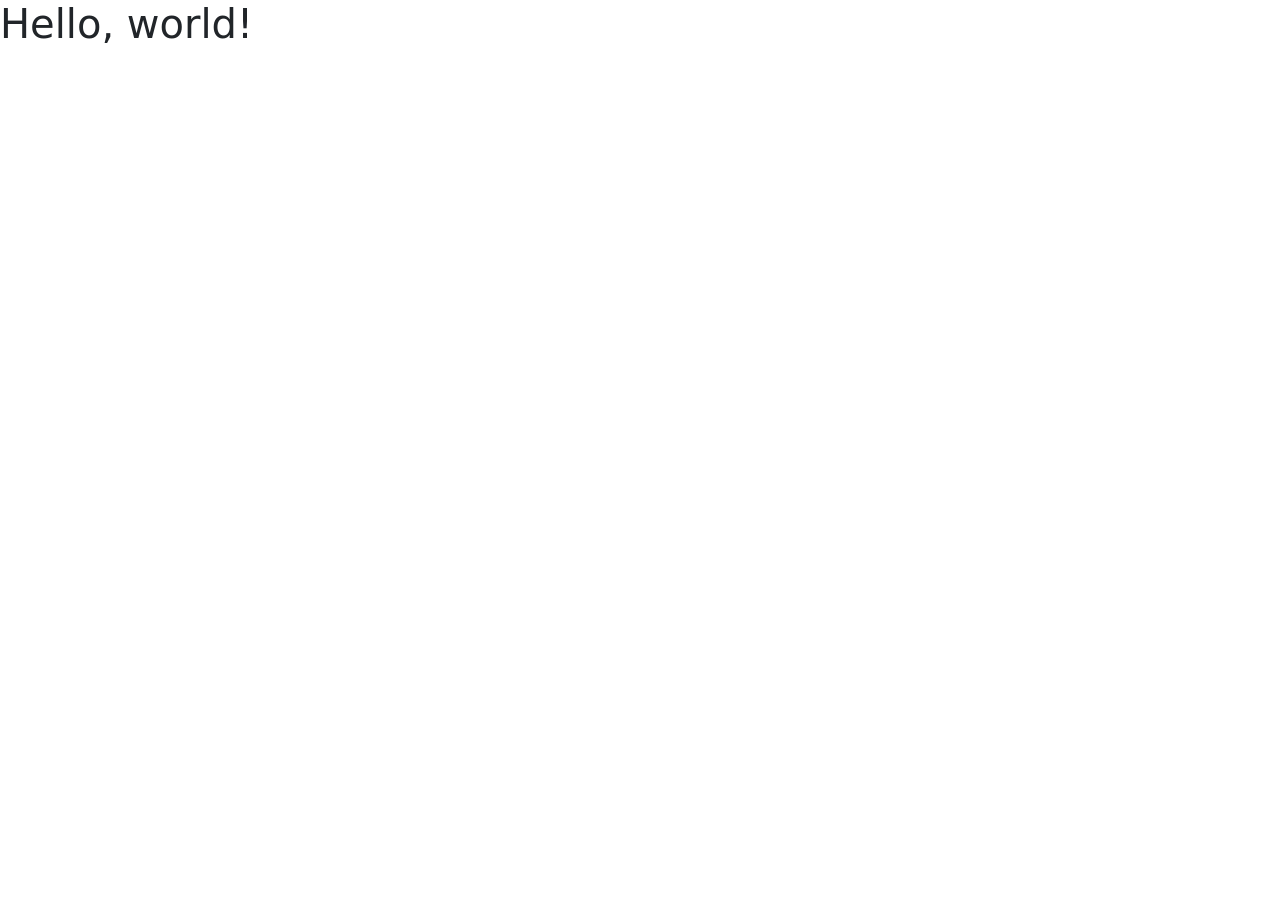
<file: Bootstrap-installation/index.html>
<!doctype html>
<html lang="en">
  <head>
    <!-- Required meta tags -->
    <meta charset="utf-8">
    <meta name="viewport" content="width=device-width, initial-scale=1">

    <!-- Bootstrap CSS -->
    <link href="https://cdn.jsdelivr.net/npm/bootstrap@5.0.2/dist/css/bootstrap.min.css" rel="stylesheet" integrity="sha384-EVSTQN3/azprG1Anm3QDgpJLIm9Nao0Yz1ztcQTwFspd3yD65VohhpuuCOmLASjC" crossorigin="anonymous">

    <title>Hello, world!</title>
  </head>
  <body>
    <h1>Hello, world!</h1>

    <!-- Optional JavaScript; choose one of the two! -->

    <!-- Option 1: Bootstrap Bundle with Popper -->
    <script src="https://cdn.jsdelivr.net/npm/bootstrap@5.0.2/dist/js/bootstrap.bundle.min.js" integrity="sha384-MrcW6ZMFYlzcLA8Nl+NtUVF0sA7MsXsP1UyJoMp4YLEuNSfAP+JcXn/tWtIaxVXM" crossorigin="anonymous"></script>

    <!-- Option 2: Separate Popper and Bootstrap JS -->
    <!--
    <script src="https://cdn.jsdelivr.net/npm/@popperjs/core@2.9.2/dist/umd/popper.min.js" integrity="sha384-IQsoLXl5PILFhosVNubq5LC7Qb9DXgDA9i+tQ8Zj3iwWAwPtgFTxbJ8NT4GN1R8p" crossorigin="anonymous"></script>
    <script src="https://cdn.jsdelivr.net/npm/bootstrap@5.0.2/dist/js/bootstrap.min.js" integrity="sha384-cVKIPhGWiC2Al4u+LWgxfKTRIcfu0JTxR+EQDz/bgldoEyl4H0zUF0QKbrJ0EcQF" crossorigin="anonymous"></script>
    -->
  </body>
</html>
</file>
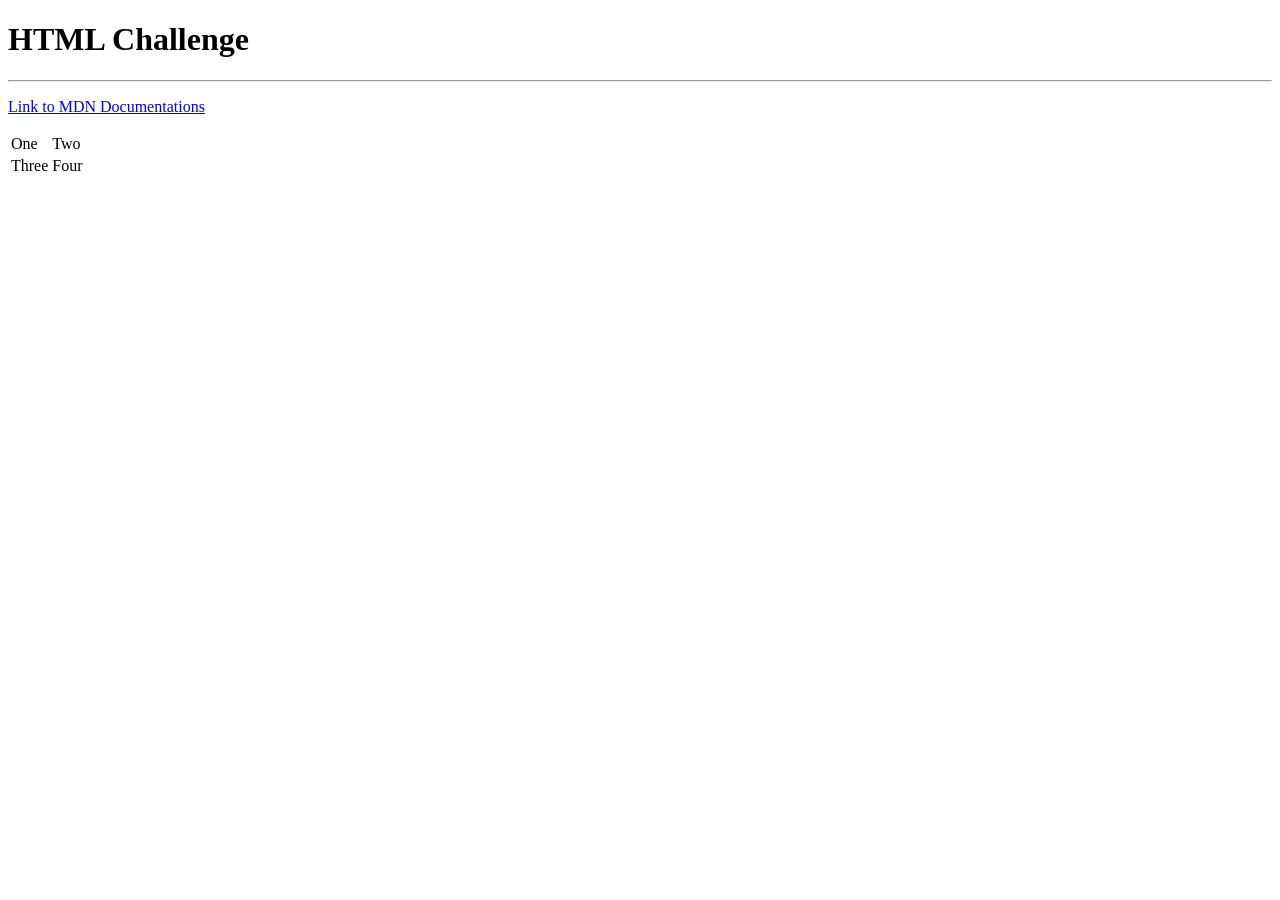
<file: 100_Days_Of_Python_Web_Foundation/Day-41/inputs.html>
<!DOCTYPE html>
<html lang="en" dir="ltr">
  <head>
    <meta charset="utf-8">
    <title>HTML Inputs</title>
  </head>
  <body>
  <h1>HTML Challenge</h1>
  <hr>
    <p><a href="https://developer.mozilla.org/en-US/">Link to MDN Documentations</a></p>

  <table>
    <tr>
      <td>One</td>
      <td>Two</td>
    </tr>
    <tr>
      <td>Three</td>
      <td>Four</td>
    </tr>
  </table>


  </body>
</html>
</file>
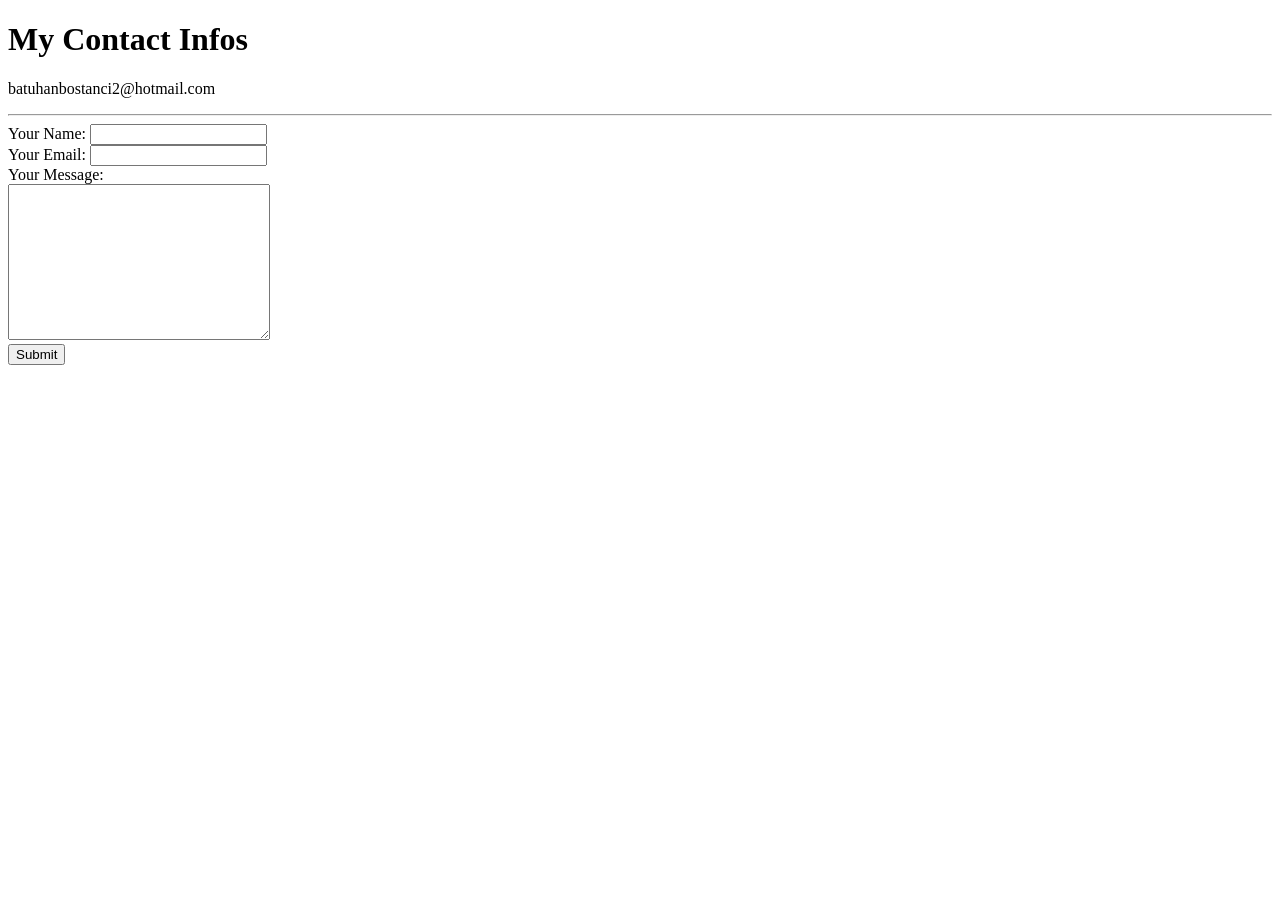
<file: CSS/BeginCSS/connectInformation.html>
<!DOCTYPE html>
<html lang="en" dir="ltr">
  <head>
    <meta charset="utf-8">
    <title>Connect Informations</title>
  </head>
  <body>
  <h1>My Contact Infos</h1>
  <p>batuhanbostanci2@hotmail.com</p>


<hr>
  <form  action="mailto:batuhanbostanci2@hotmail.com" method="post" enctype="text/plain">
    <label> Your Name:</label>
    <input type="text" name="yourName" value=""><br>
    <label>Your Email:</label>
    <input type="email" name="yourEmail" value=""><br>
    <label> Your Message:</label><br>
    <textarea name="name" rows="10" cols="30"></textarea><br>
    <input type="submit" name="YourMessage">
  </form>
  </body>
</html>
</file>
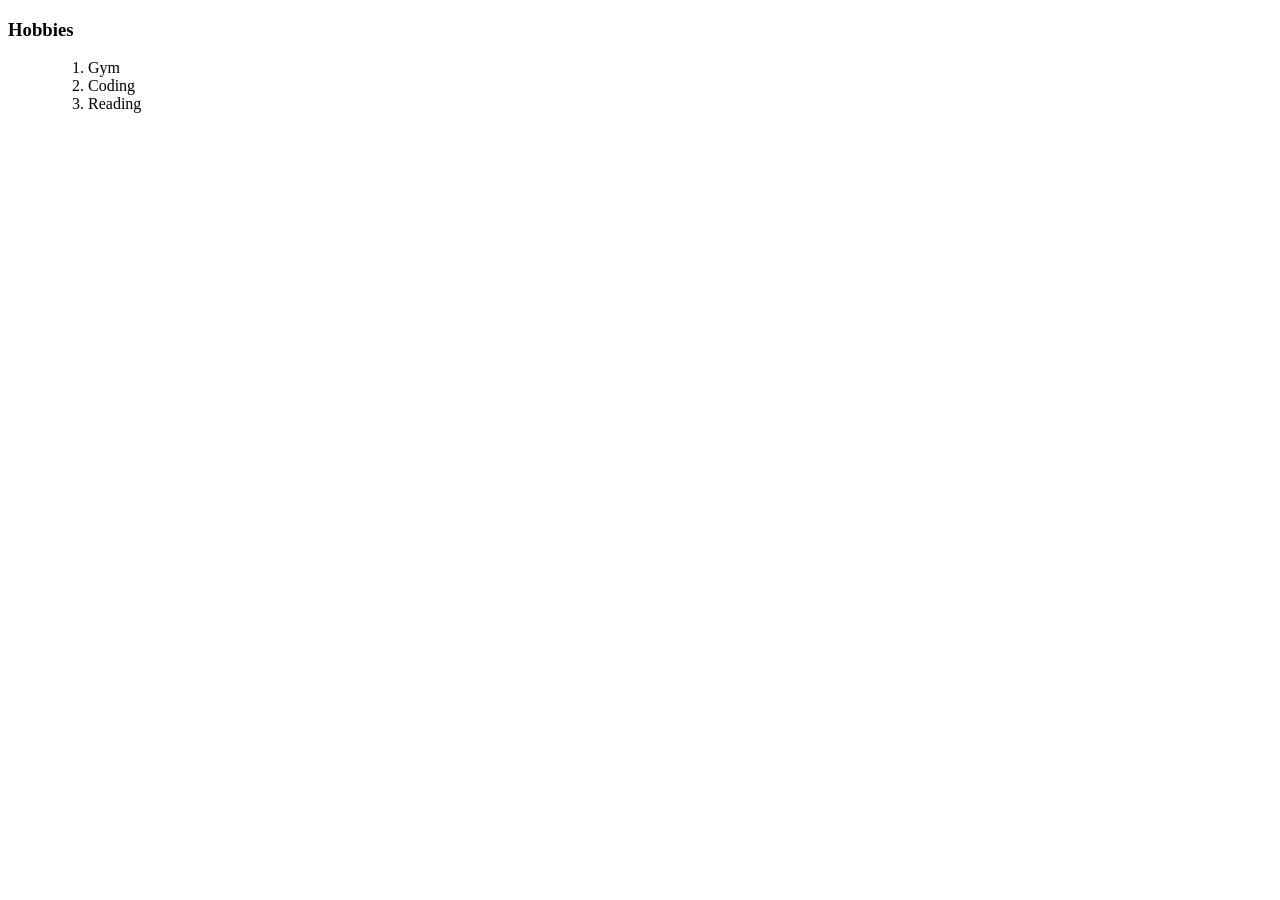
<file: CSS/BeginCSS/hobbies.html>
<!DOCTYPE html>
<html lang="en" dir="ltr">
  <head>
    <meta charset="utf-8">
    <title>My Hobbies</title>
  </head>
  <body>
    <h3>Hobbies</h3>
    <ul>
      <ol>
      <li>Gym</li>
      <li>Coding</li>
      <li>Reading</li>
      </ol>

    </ul>
  </body>
</html>
</file>
